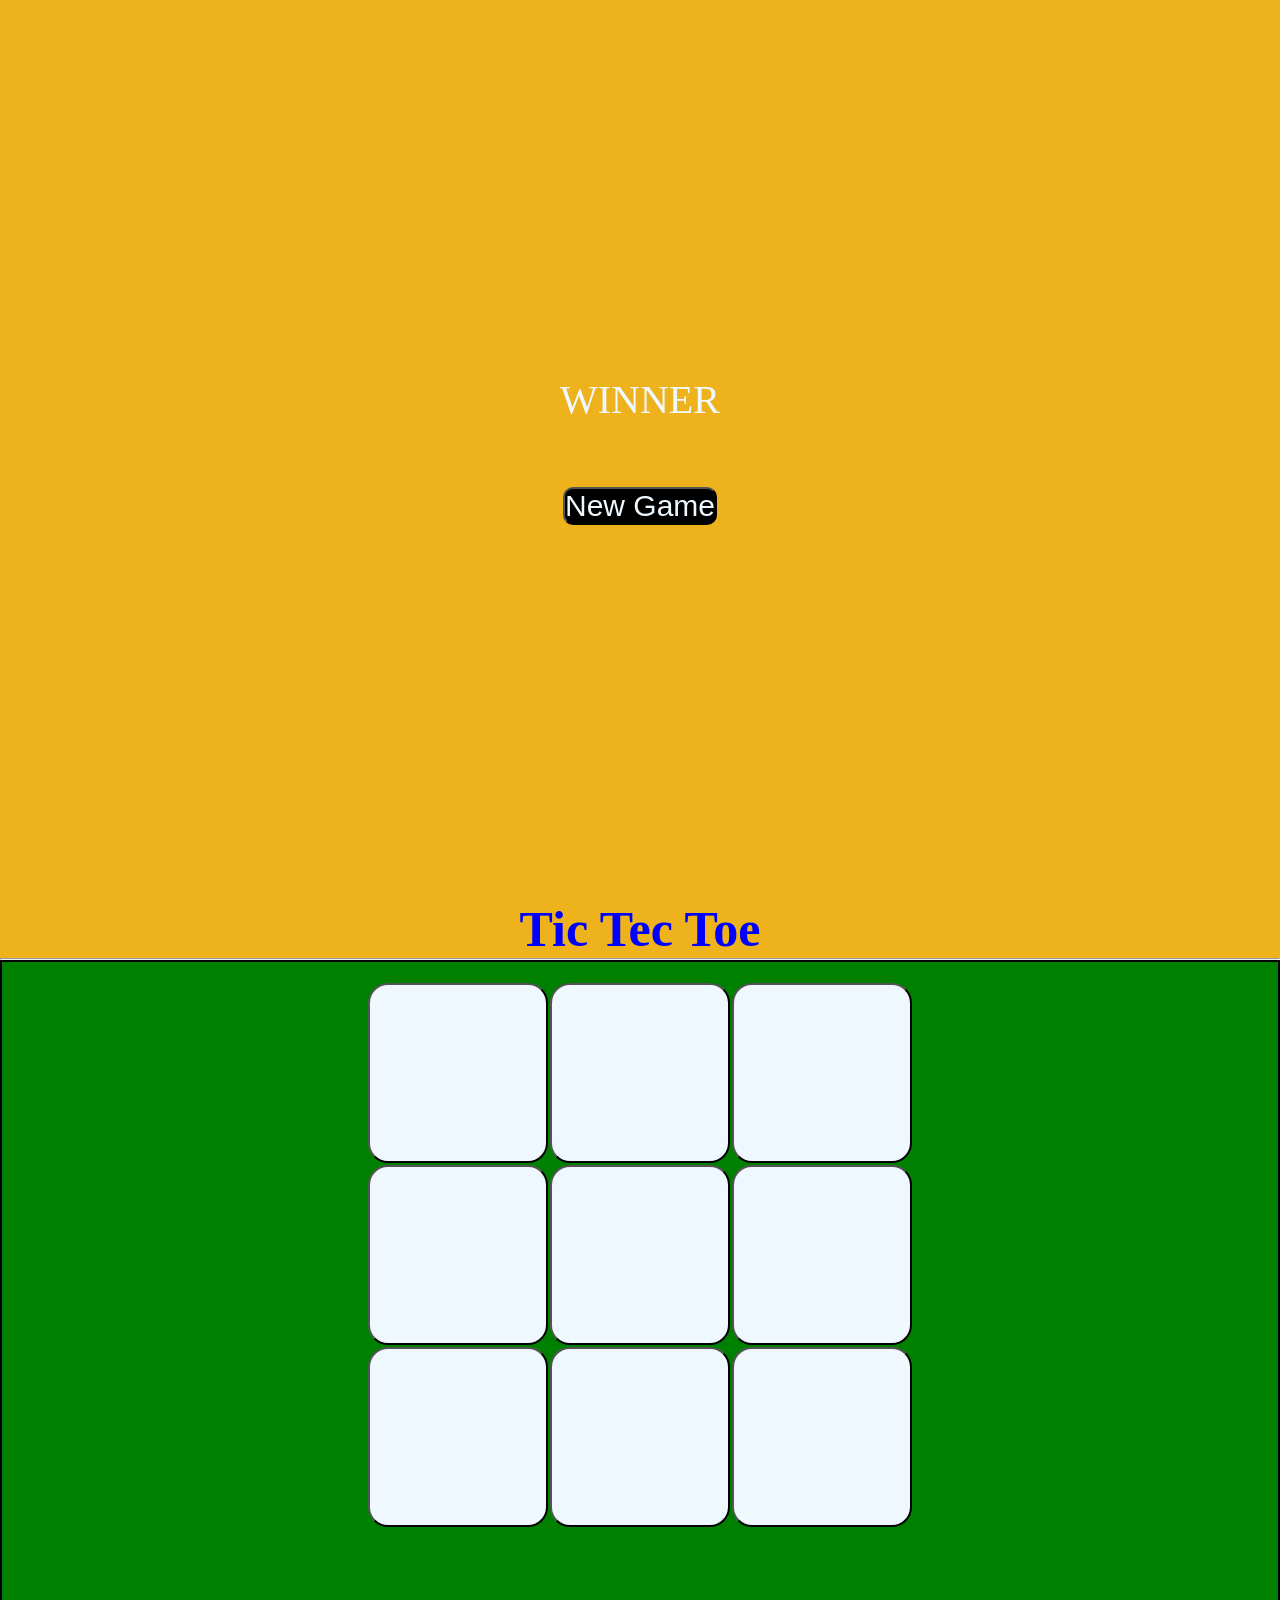
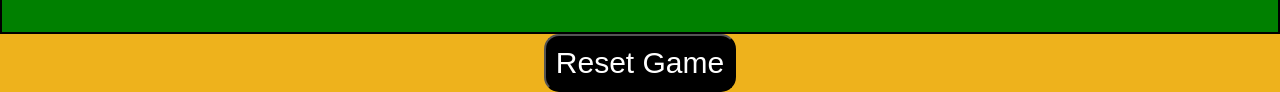
<file: index.html>
<!DOCTYPE html>
<html lang="en">

<head>
    <meta charset="UTF-8">
    <meta name="viewport" content="width=device-width, initial-scale=1.0">
    <title>Tic Tec Toe Game</title>
    <link rel="stylesheet" href="style.css">
</head>

<body>
    <div class="msg-container">
        <p id="msg">WINNER</p>
        <button id="new-btn">New Game</button>
    </div>
    <main>
        <h1>Tic Tec Toe</h1>
        <hr>
        <div class="container">
            <div class="game">
                <button class="box"></button>
                <button class="box"></button>
                <button class="box"></button>
                <button class="box"></button>
                <button class="box"></button>
                <button class="box"></button>
                <button class="box"></button>
                <button class="box"></button>
                <button class="box"></button>
            </div>
        </div>
        <button id="reset-btn" type="reset">Reset Game</button>
    </main>
    <script src="script.js"></script>
</body>

</html>
</file>
<file: style.css>
* {
    margin: 0px;
    padding: 0px;
}

body {
    background-color: rgb(238, 178, 28);
    text-align: center;
}

h1 {
    font-size: 50px;
    color: blue;
}

.container {
    padding: 20px;
    border: 2px solid black;
    background-color: green;
    height: 70vh;
    display: flex;
    flex-wrap: wrap;
    justify-content: center;
    text-align: center;
}

.game {
    height: 60vmin;
    width: 65vmin;
    display: flex;
    flex-wrap: wrap;
    justify-content: center;
    text-align: center;
}

.box {
    background-color: aliceblue;
    border-radius: 20px;
    height: 20vmin;
    width: 20vmin;
    margin: 1px;
    font-size: 4cap;
    color: red;
}

#reset-btn {
    margin-top: 0px;
    padding: 10px;
    font-size: 30px;
    background-color: black;
    color: white;
    border-radius: 15px;
}

.msg-container {
    height: 100vmin;
    display: flex;
    justify-content: center;
    align-items: center;
    flex-direction: column;
    gap: 4rem;
}
.hide{
    display:none;
}

#msg {
    color: aliceblue;
    font-size: 40px;
}

#new-btn {
    font-size: 30px;
    background-color: black;
    color: aliceblue;
    border-radius: 10px;
}
</file>
